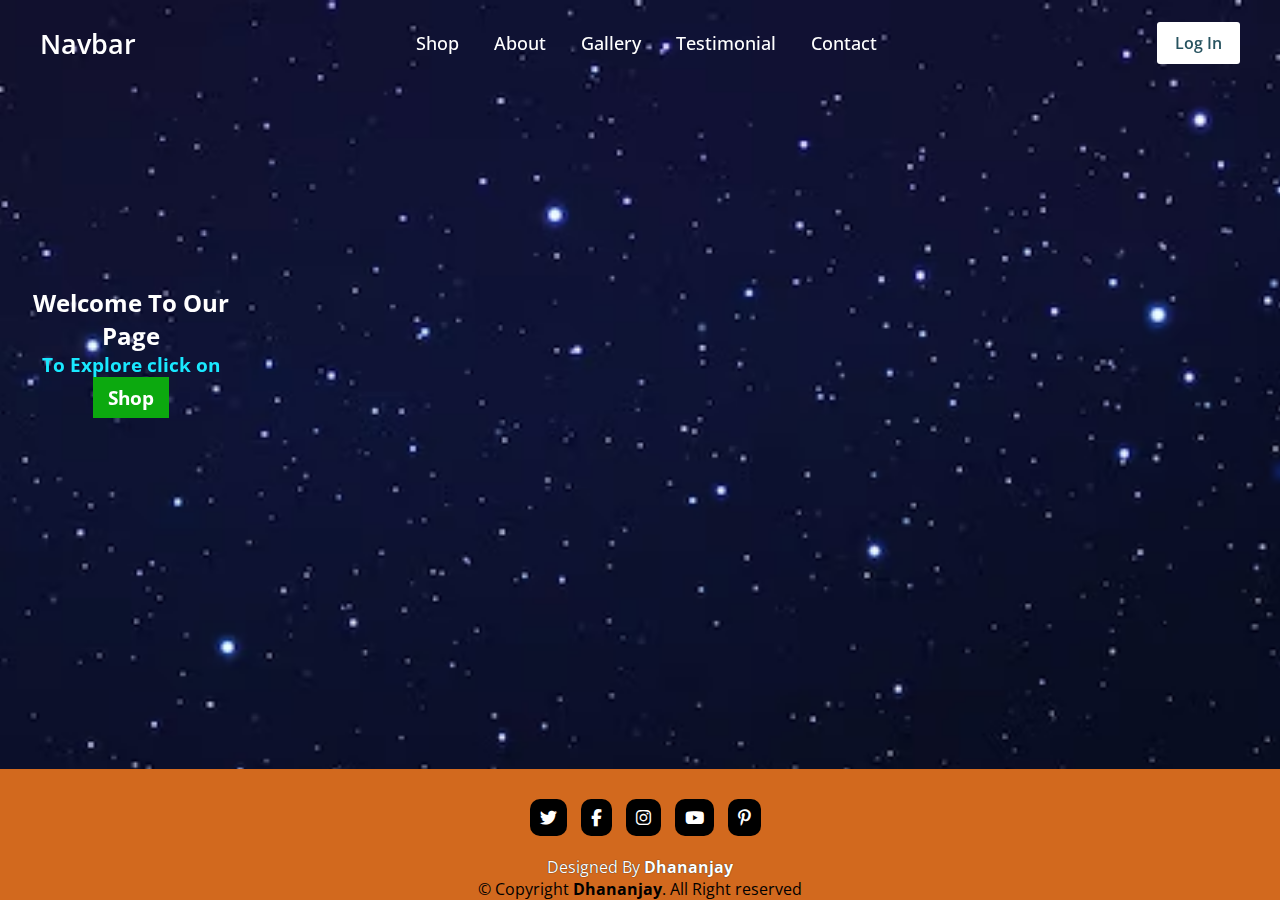
<file: index.html>
<!DOCTYPE html>
<html lang="en">
<head>
    <meta charset="UTF-8">
    <meta name="viewport" content="width=device-width, initial-scale=1.0">
    <title>Document</title>
    <link rel="stylesheet" href="https://fonts.googleapis.com/css2?family=Material+Symbols+Rounded:opsz,wght,FILL,GRAD@48,400,0,0">
    <link rel="stylesheet" href="style.css">
    <link rel="stylesheet" href="https://cdnjs.cloudflare.com/ajax/libs/font-awesome/6.5.1/css/all.min.css">
    <script src="style.js" defer></script>
</head>
<body>
    <header>
        <nav class="navbar">
            <span class="menu-btn material-symbols-rounded">menu</span>
            <a href="#" class="logo">
                 
                <h2>Navbar</h2>
            </a>
            <ul class="links">
                <span class="close-btn material-symbols-rounded">close</span>
                <li><a href="shop.html">Shop</a></li>
                <li><a href="about.html">About</a></li>
                <li><a href="gallery.html">Gallery</a></li>
                <li><a href="testmonial.html">Testimonial</a></li>
                <li><a href="contact.html">Contact</a></li>
            </ul>
            <button class="login-btn">Log In</button>
        </nav>

        <div class="container">
            <div id="root">
                <div class="welcome">
                    <h2>Welcome To Our Page</h2>
                    <h3>To Explore click on <a href="shop.html" target="_self" class="shop-btn">Shop</a></h3>
                </div>
            </div>
         </div>


    </header>
     
    <div class="blur-bg-overlay"></div>
    <div class="form-popup">
        <span class="close-btn material-symbols-rounded">close</span>
        <div class="form-box login">
            <div class="form-details">
                <h2>Welcome To Our Page</h2>
                <p>Please Login To Shop</p>
            </div>
            <div class="form-content">
                <h2>Log In</h2>
                <form action="#">
                    <div class="input-field">
                        <input type="text" required>
                        <label>Email</label>
                    </div>
                    <div class="input-field">
                        <input type="password" required>
                        <label>Password</label>
                    </div>
                    <a href="#" class="forgot-pass">Forgot password?</a>
                    <button type="submit"><a href="home.html" target="_self" style="color: white; text-decoration: none;">Log In</a></button>
                </form>
                <div class="bottom-link">
                    Don't have an account?
                    <a href="#" id="signup-link">Signup</a>
                </div>
            </div>
        </div>

        <div class="form-box signup">
            <div class="form-details">
                <h2>Create Account</h2>
                <p>Please Login To Shop</p>
            </div>
            <div class="form-content">
                <h2>Sign Up</h2>
                <form action="#">
                    <div class="input-field">
                        <input type="text" required>
                        <label>Enter Your Email</label>
                    </div>
                    <div class="input-field">
                        <input type="password" required>
                        <label>Create password</label>
                    </div>
                    <div class="policy-text">
                        <input type="checkbox" id="policy">
                        <label for="policy">
                            I agree the 
                            <a href="#">Term & Conditions</a>
                        </label>
                    </div>
                    <button type="submit"><a href="home.html" target="_self" style="color: white; text-decoration: none;">Sign Up</a></button>
                </form>
                <div class="bottom-link">
                    Already have an account?
                    <a href="#" id="login-link">Log In</a>
                </div>
            </div>
        </div>
    </div>

    <footer class="footer">
         
        <div class="social-links text-center">
            <i class="fa-brands fa-twitter"></i>
            <i class="fa-brands fa-facebook-f"></i>
            <i class="fa-brands fa-instagram"></i>
            <i class="fa-brands fa-youtube"></i>
            <i class="fa-brands fa-pinterest-p"></i>
        </div>

        <div class="credits text-center">
            Designed By <strong><span>Dhananjay</span></strong>
        </div>

        <div class="copyright text-center">
            &copy; Copyright <strong><span>Dhananjay</span></strong>. All Right reserved
        </div>
    </footer>

</body>
</html>
</file>
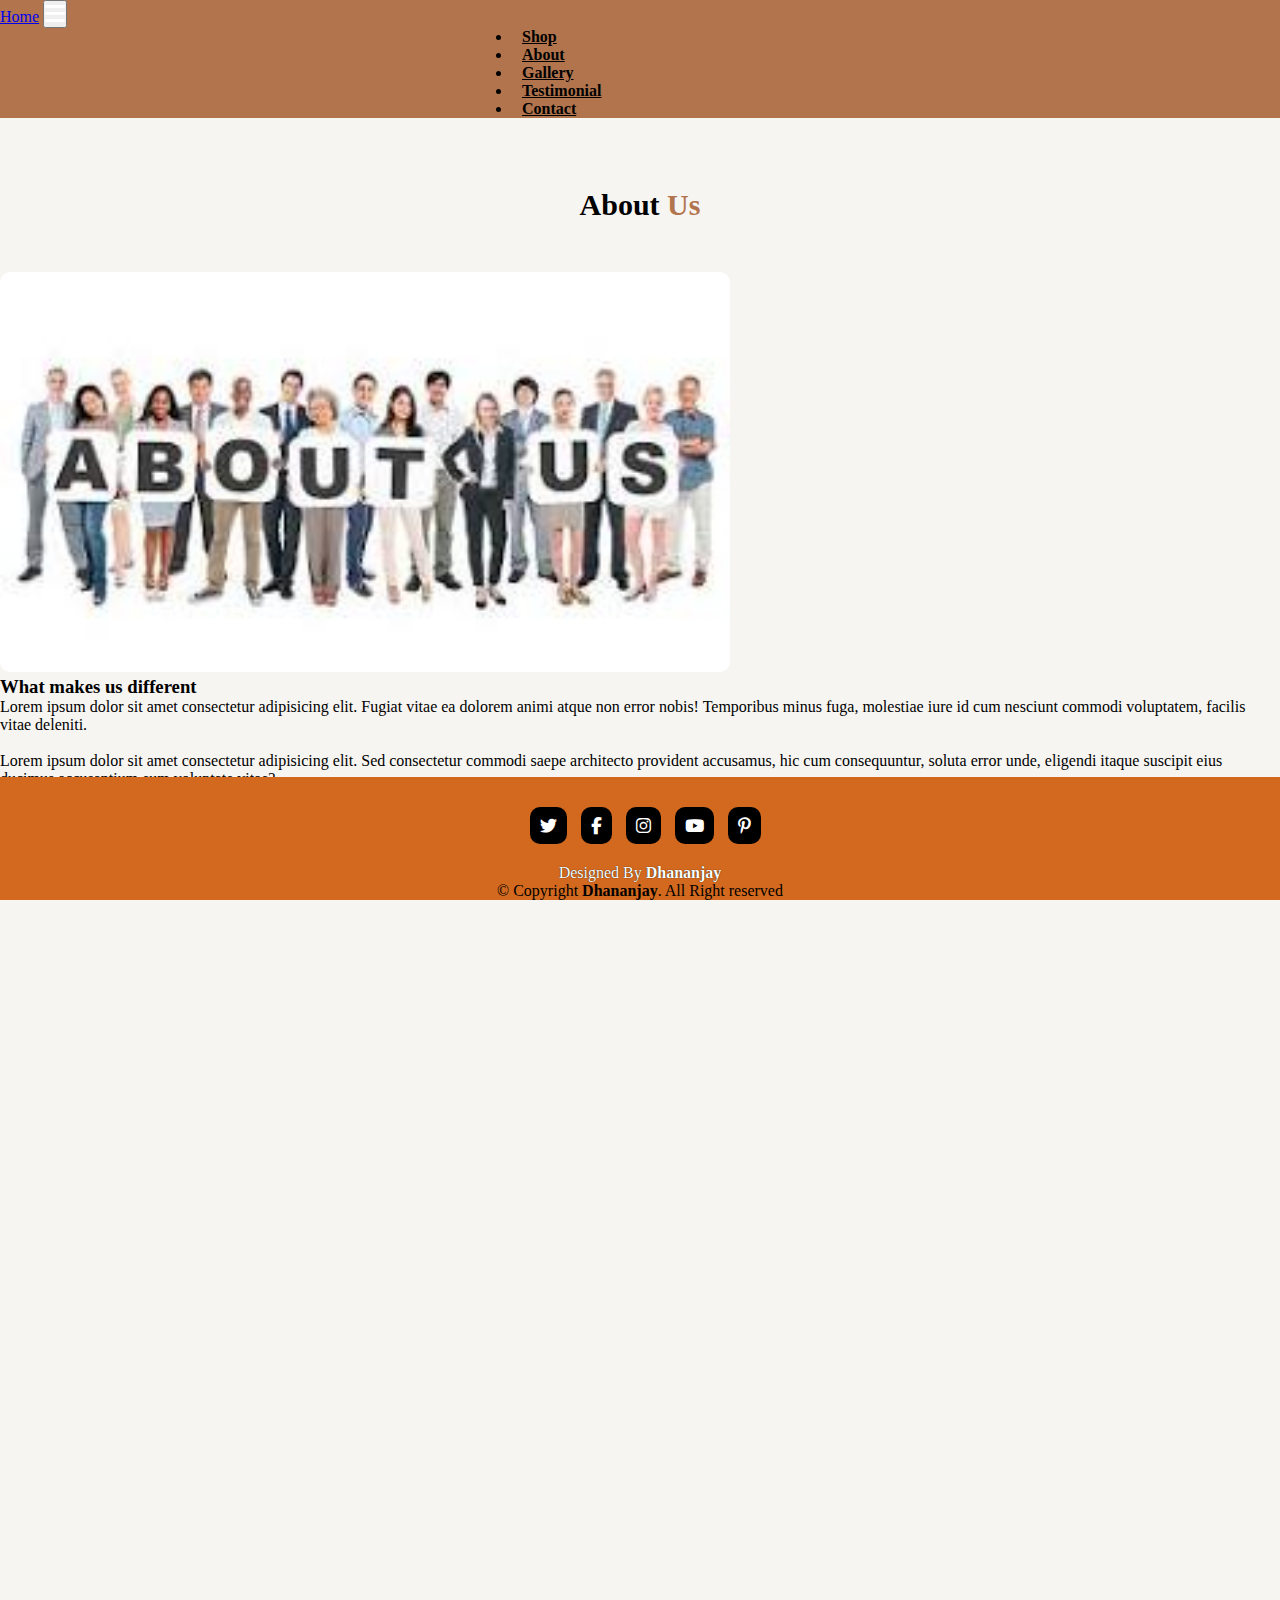
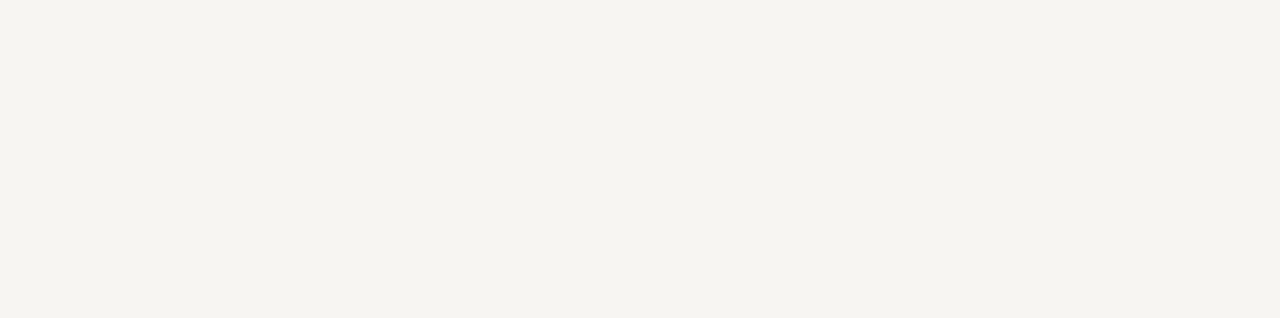
<file: about.html>
<!DOCTYPE html>
<html lang="en">
<head>
    <meta charset="UTF-8">
    <meta name="viewport" content="width=device-width, initial-scale=1.0">
    <title>Document</title>
    <link rel="stylesheet" href="about.css">
    <link href="https://cdn.jsdelivr.net/npm/bootstrap@5.0.2/dist/css/bootstrap.min.css" rel="stylesheet" integrity="sha384-EVSTQN3/azprG1Anm3QDgpJLIm9Nao0Yz1ztcQTwFspd3yD65VohhpuuCOmLASjC" crossorigin="anonymous">
    <link rel="stylesheet" href="https://cdnjs.cloudflare.com/ajax/libs/font-awesome/6.5.1/css/all.min.css">
    <link rel="stylesheet" href="https://fonts.googleapis.com/css2?family=Material+Symbols+Rounded:opsz,wght,FILL,GRAD@48,400,0,0">
</head>
<body>
    <div class="all-content">
        <!--navbar-->
        <nav class="navbar navbar-expand-lg" id="navbar">
            <div class="container-fluid">
              <a class="navbar-brand active" href="index.html">Home</a>
              <button class="navbar-toggler" type="button" data-bs-toggle="collapse" data-bs-target="#navbarSupportedContent" aria-controls="navbarSupportedContent" aria-expanded="false" aria-label="Toggle navigation">
                <span><i class="fa-solid fa-bars" style="color: white; font-size: 23px;"></i></span>
              </button>
              <div class="collapse navbar-collapse" id="navbarSupportedContent">
                <ul class="navbar-nav me-auto mb-2 mb-lg-0">
                  <li class="nav-item">
                    <a class="nav-link active" aria-current="page" href="shop.html">Shop</a>
                  </li>
                  <li class="nav-item">
                    <a class="nav-link" href="about.html">About</a>
                  </li>
                  <li class="nav-item">
                    <a class="nav-link" href="gallery.html">Gallery</a>
                  </li>
                  <li class="nav-item">
                    <a class="nav-link" href="testmonial.html">Testimonial</a>
                  </li>
                  <li class="nav-item">
                    <a class="nav-link" href="contact.html">Contact</a>
                  </li>
                  
                </ul>
                 
              </div>
            </div>
          </nav>

          <section id="about">
            <div class="container">
                <div class="heading">About <span>Us</span></div>
                <div class="row">
                    <div class="col-md-6">
                        <div class="card">
                            <img src="aboutus.jfif" alt="a">
                        </div>
                    </div>

                    <div class="col-md-6">
                        <h3>What makes us different</h3>
                        <p>
                            Lorem ipsum dolor sit amet consectetur adipisicing elit. Fugiat vitae ea dolorem animi atque non error nobis! Temporibus minus fuga, molestiae iure id cum nesciunt commodi voluptatem, facilis vitae deleniti.
                            <br><br>Lorem ipsum dolor sit amet consectetur adipisicing elit. Sed consectetur commodi saepe architecto provident accusamus, hic cum consequuntur, soluta error unde, eligendi itaque suscipit eius ducimus accusantium eum voluptate vitae?
                            <br><br>Lorem ipsum dolor sit amet consectetur adipisicing elit. Natus cupiditate nulla adipisci ad fugiat, corrupti deserunt architecto recusandae facere ipsa? Fugiat corrupti voluptates sapiente quos sed incidunt illo, asperiores minima.
                        </p>
                        <button id="about-btn">Learn More.</button>
                    </div>
                </div>
            </div>
          </section>

          <section id="foot"> 
            <div class="foot1"></div>
          <footer class="footer">
         
            <div class="social-links text-center">
                <i class="fa-brands fa-twitter"></i>
                <i class="fa-brands fa-facebook-f"></i>
                <i class="fa-brands fa-instagram"></i>
                <i class="fa-brands fa-youtube"></i>
                <i class="fa-brands fa-pinterest-p"></i>
            </div>
    
            <div class="credits text-center">
                Designed By <strong><span>Dhananjay</span></strong>
            </div>
    
            <div class="copyright text-center">
                &copy; Copyright <strong><span>Dhananjay</span></strong>. All Right reserved
            </div>
          </footer>

        </div>
        </section>




    </div>
    

    <script src="https://cdn.jsdelivr.net/npm/bootstrap@5.0.2/dist/js/bootstrap.bundle.min.js" integrity="sha384-MrcW6ZMFYlzcLA8Nl+NtUVF0sA7MsXsP1UyJoMp4YLEuNSfAP+JcXn/tWtIaxVXM" crossorigin="anonymous"></script>
</body>
</html>
</file>
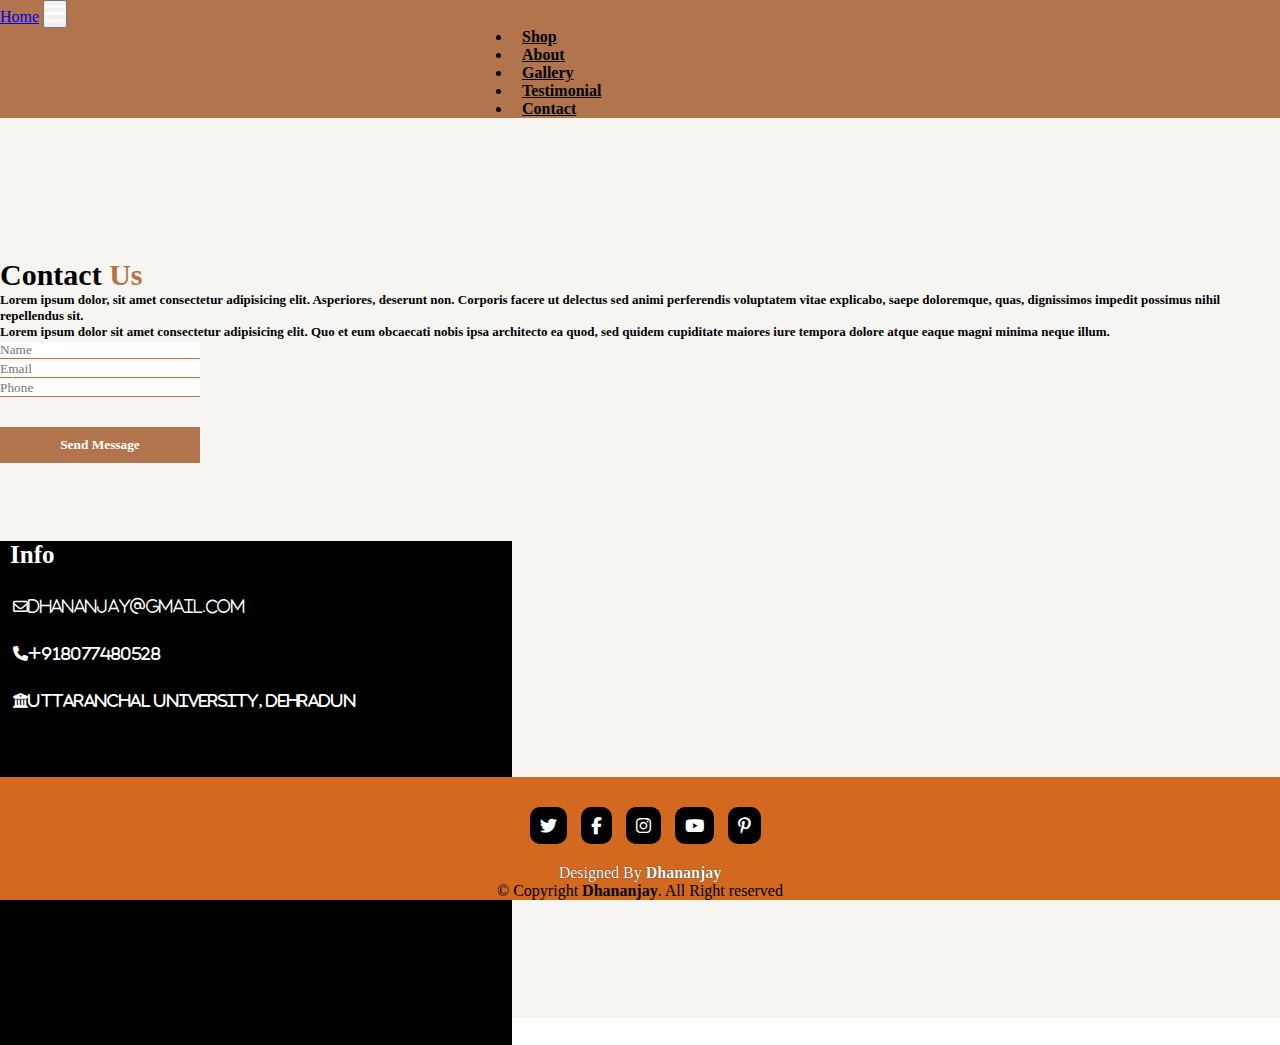
<file: contact.html>
<!DOCTYPE html>
<html lang="en">
<head>
    <meta charset="UTF-8">
    <meta name="viewport" content="width=device-width, initial-scale=1.0">
    <title>Document</title>
    <link rel="stylesheet" href="contact.css">
    <link href="https://cdn.jsdelivr.net/npm/bootstrap@5.0.2/dist/css/bootstrap.min.css" rel="stylesheet" integrity="sha384-EVSTQN3/azprG1Anm3QDgpJLIm9Nao0Yz1ztcQTwFspd3yD65VohhpuuCOmLASjC" crossorigin="anonymous">
    <link rel="stylesheet" href="https://cdnjs.cloudflare.com/ajax/libs/font-awesome/6.5.1/css/all.min.css">
    <link rel="stylesheet" href="https://fonts.googleapis.com/css2?family=Material+Symbols+Rounded:opsz,wght,FILL,GRAD@48,400,0,0">
</head>
<body>
    <div class="all-content">
        <!--navbar-->
        <nav class="navbar navbar-expand-lg" id="navbar">
            <div class="container-fluid">
              <a class="navbar-brand" href="index.html">Home</a>
              <button class="navbar-toggler" type="button" data-bs-toggle="collapse" data-bs-target="#navbarSupportedContent" aria-controls="navbarSupportedContent" aria-expanded="false" aria-label="Toggle navigation">
                <span><i class="fa-solid fa-bars" style="color: white; font-size: 23px;"></i></span>
              </button>
              <div class="collapse navbar-collapse" id="navbarSupportedContent">
                <ul class="navbar-nav me-auto mb-2 mb-lg-0">
                  <li class="nav-item">
                    <a class="nav-link active" aria-current="page" href="shop.html">Shop</a>
                  </li>
                  <li class="nav-item">
                    <a class="nav-link" href="about.html">About</a>
                  </li>
                  <li class="nav-item">
                    <a class="nav-link" href="gallery.html">Gallery</a>
                  </li>
                  <li class="nav-item">
                    <a class="nav-link" href="testmonial.html">Testimonial</a>
                  </li>
                  <li class="nav-item">
                    <a class="nav-link" href="contact.html">Contact</a>
                  </li>
                  
                </ul>
                 
              </div>
            </div>
          </nav>
          
          <section id="contact">
            <div class="container">
                <div class="row">
                    <div class="col-md-7">
                        <div class="heading6">Contact <span>Us</span></div>
                        <p>Lorem ipsum dolor, sit amet consectetur adipisicing elit. Asperiores, deserunt non. Corporis facere ut delectus sed animi perferendis voluptatem vitae explicabo, saepe doloremque, quas, dignissimos impedit possimus nihil repellendus sit.
                            <br>Lorem ipsum dolor sit amet consectetur adipisicing elit. Quo et eum obcaecati nobis ipsa architecto ea quod, sed quidem cupiditate maiores iure tempora dolore atque eaque magni minima neque illum.
                        </p>
                        <input type="text" class="form-control" placeholder="Name" aria-label="default input example"><br>
                        <input type="email" class="form-control" placeholder="Email" aria-label="default input example"><br>
                        <input type="number" class="form-control" placeholder="Phone" aria-label="default input example"><br>
                        <button id="contact-btn">Send Message</button>
                    </div>

                    <div class="col-md-5" id="col">
                        <h1>Info</h1>
                        <p><i class="fa-regular fa-envelope">dhananjay@gmail.com</i></p>
                        <p><i class="fa-solid fa-phone">+918077480528</i></p>
                        <p><i class="fa-solid fa-building-columns">Uttaranchal University, Dehradun</i></p>
                    </div>

                </div>
            </div>
          </section>
        

          <footer class="footer">
         
            <div class="social-links text-center">
                <i class="fa-brands fa-twitter"></i>
                <i class="fa-brands fa-facebook-f"></i>
                <i class="fa-brands fa-instagram"></i>
                <i class="fa-brands fa-youtube"></i>
                <i class="fa-brands fa-pinterest-p"></i>
            </div>
    
            <div class="credits text-center">
                Designed By <strong><span>Dhananjay</span></strong>
            </div>
    
            <div class="copyright text-center">
                &copy; Copyright <strong><span>Dhananjay</span></strong>. All Right reserved
            </div>
          </footer>




    </div>
    

    <script src="https://cdn.jsdelivr.net/npm/bootstrap@5.0.2/dist/js/bootstrap.bundle.min.js" integrity="sha384-MrcW6ZMFYlzcLA8Nl+NtUVF0sA7MsXsP1UyJoMp4YLEuNSfAP+JcXn/tWtIaxVXM" crossorigin="anonymous"></script>
</body>
</html>
</file>
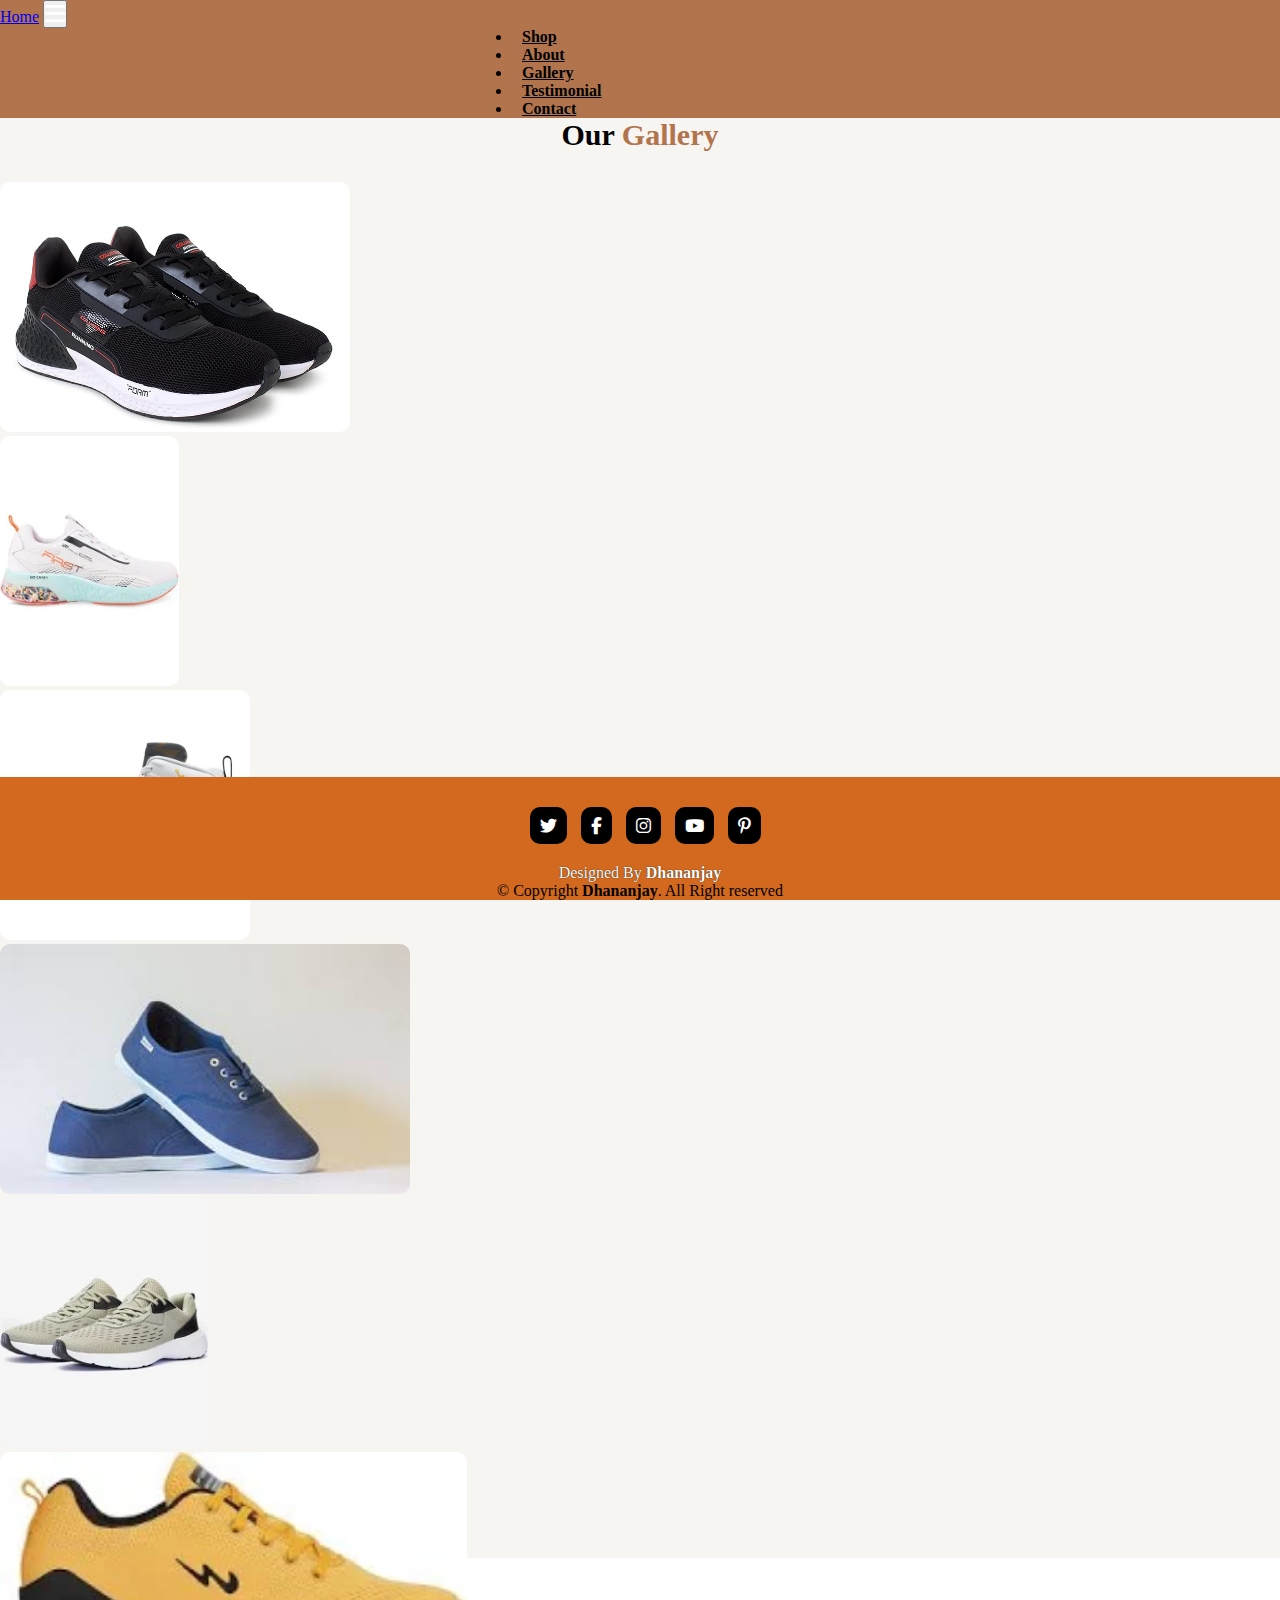
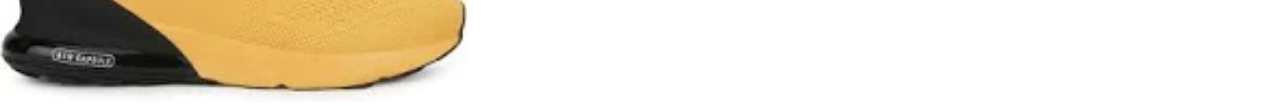
<file: gallery.html>
<!DOCTYPE html>
<html lang="en">
<head>
    <meta charset="UTF-8">
    <meta name="viewport" content="width=device-width, initial-scale=1.0">
    <title>Document</title>
    <link rel="stylesheet" href="gallery.css">
    <link href="https://cdn.jsdelivr.net/npm/bootstrap@5.0.2/dist/css/bootstrap.min.css" rel="stylesheet" integrity="sha384-EVSTQN3/azprG1Anm3QDgpJLIm9Nao0Yz1ztcQTwFspd3yD65VohhpuuCOmLASjC" crossorigin="anonymous">
    <link rel="stylesheet" href="https://cdnjs.cloudflare.com/ajax/libs/font-awesome/6.5.1/css/all.min.css">
    <link rel="stylesheet" href="https://fonts.googleapis.com/css2?family=Material+Symbols+Rounded:opsz,wght,FILL,GRAD@48,400,0,0">
</head>
<body>
    <div class="all-content">
        <!--navbar-->
        <nav class="navbar navbar-expand-lg" id="navbar">
            <div class="container-fluid">
              <a class="navbar-brand active" href="index.html">Home</a>
              <button class="navbar-toggler" type="button" data-bs-toggle="collapse" data-bs-target="#navbarSupportedContent" aria-controls="navbarSupportedContent" aria-expanded="false" aria-label="Toggle navigation">
                <span><i class="fa-solid fa-bars" style="color: white; font-size: 23px;"></i></span>
              </button>
              <div class="collapse navbar-collapse" id="navbarSupportedContent">
                <ul class="navbar-nav me-auto mb-2 mb-lg-0">
                  <li class="nav-item">
                    <a class="nav-link active" aria-current="page" href="shop.html">Shop</a>
                  </li>
                  <li class="nav-item">
                    <a class="nav-link" href="about.html">About</a>
                  </li>
                  <li class="nav-item">
                    <a class="nav-link" href="gallery.html">Gallery</a>
                  </li>
                  <li class="nav-item">
                    <a class="nav-link" href="testmonial.html">Testimonial</a>
                  </li>
                  <li class="nav-item">
                    <a class="nav-link" href="contact.html">Contact</a>
                  </li>
                  
                </ul>
                 
              </div>
            </div>
          </nav>

          <section id="top-cards">
            <div class="heading2">Our <span>Gallery</span></div>
            <div class="container">
                <div class="row">

                    <div class="col-md-4 py-3 py-md-0">
                        <div class="card">
                            <img src="1.jpg" alt="">
                        </div>
                    </div>

                    <div class="col-md-4 py-3 py-md-0">
                        <div class="card">
                            <img src="2.webp" alt="">
                        </div>
                    </div>

                    <div class="col-md-4 py-3 py-md-0">
                        <div class="card">
                            <img src="3.webp" alt="">
                        </div>
                    </div>

                    <div class="col-md-4 py-3 py-md-0">
                        <div class="card">
                            <img src="4.jfif" alt="">
                        </div>
                    </div>

                    <div class="col-md-4 py-3 py-md-0">
                        <div class="card">
                            <img src="5.webp" alt="">
                        </div>
                    </div>

                    <div class="col-md-4 py-3 py-md-0">
                        <div class="card">
                            <img src="6.webp" alt="">
                        </div>
                    </div>

                </div>
            </div>
          </section>

          <section id="g"> 
            <div class="g1"></div>
          <footer class="footer">
         
            <div class="social-links text-center">
                <i class="fa-brands fa-twitter"></i>
                <i class="fa-brands fa-facebook-f"></i>
                <i class="fa-brands fa-instagram"></i>
                <i class="fa-brands fa-youtube"></i>
                <i class="fa-brands fa-pinterest-p"></i>
            </div>
    
            <div class="credits text-center">
                Designed By <strong><span>Dhananjay</span></strong>
            </div>
    
            <div class="copyright text-center">
                &copy; Copyright <strong><span>Dhananjay</span></strong>. All Right reserved
            </div>
          </footer>
 
        </div>
        </section>




    </div>
    

    <script src="https://cdn.jsdelivr.net/npm/bootstrap@5.0.2/dist/js/bootstrap.bundle.min.js" integrity="sha384-MrcW6ZMFYlzcLA8Nl+NtUVF0sA7MsXsP1UyJoMp4YLEuNSfAP+JcXn/tWtIaxVXM" crossorigin="anonymous"></script>
</body>
</html>
</file>
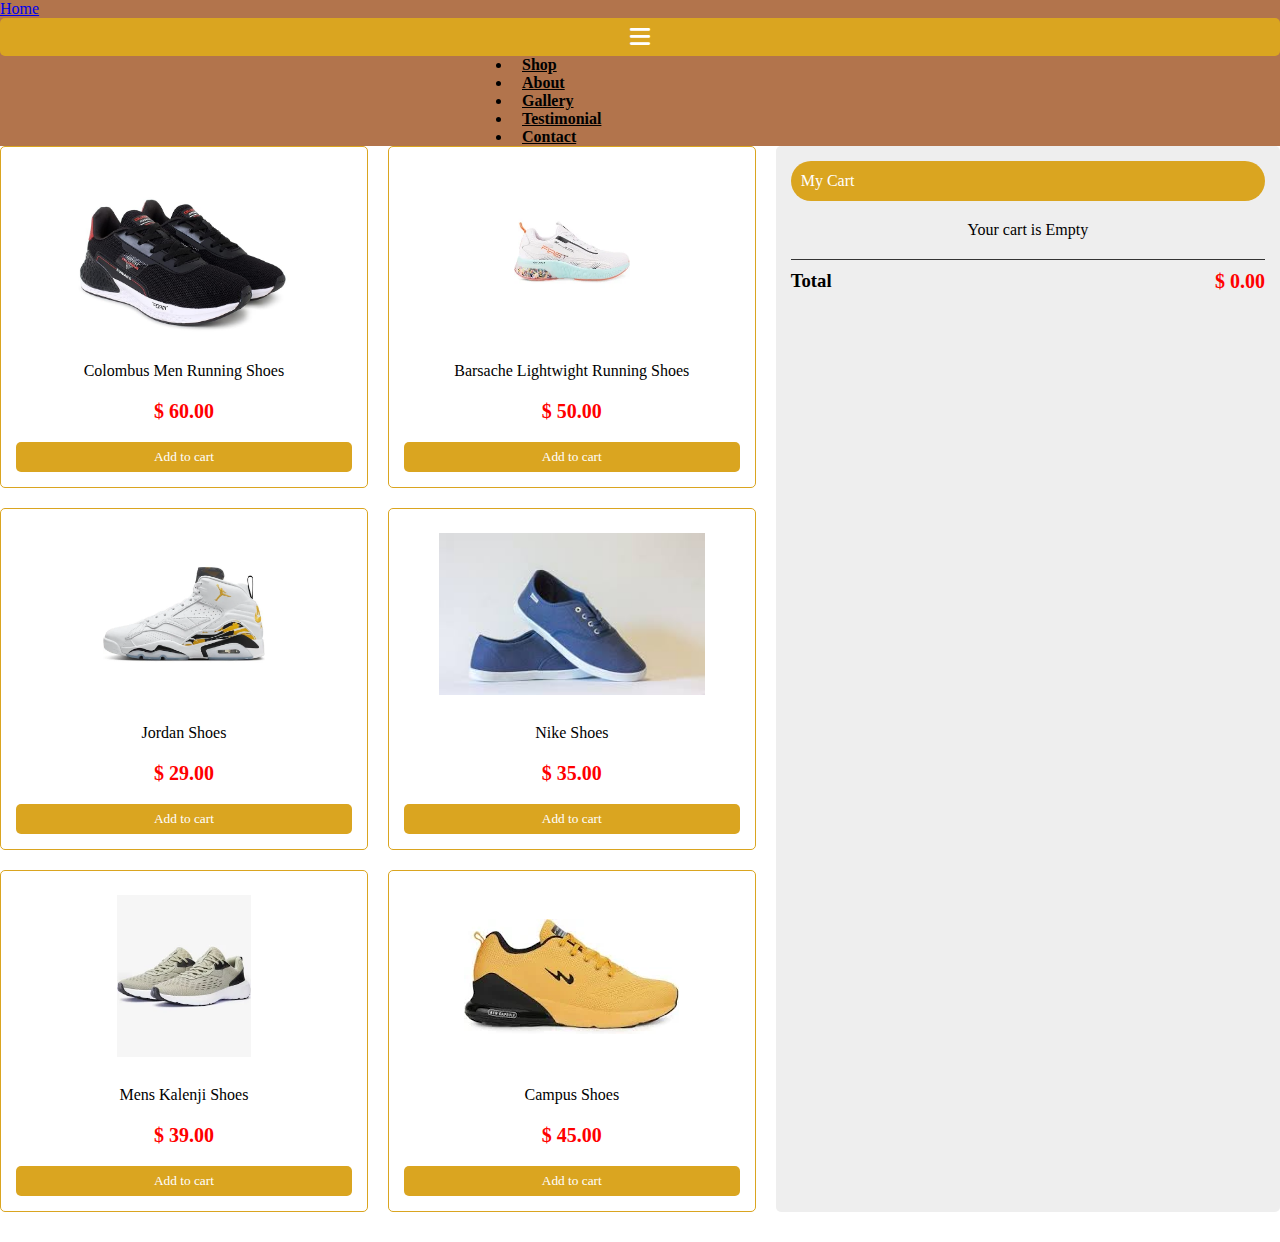
<file: shop.html>
<!DOCTYPE html>
<html>
    <head>
        <title>Simple webpage</title>
            <link rel="stylesheet" href="shop.css">
            <link href="https://cdn.jsdelivr.net/npm/bootstrap@5.0.2/dist/css/bootstrap.min.css" rel="stylesheet" integrity="sha384-EVSTQN3/azprG1Anm3QDgpJLIm9Nao0Yz1ztcQTwFspd3yD65VohhpuuCOmLASjC" crossorigin="anonymous">
            <link rel="stylesheet" href="https://cdnjs.cloudflare.com/ajax/libs/font-awesome/6.5.1/css/all.min.css">
            <link rel="stylesheet" href="https://fonts.googleapis.com/css2?family=Material+Symbols+Rounded:opsz,wght,FILL,GRAD@48,400,0,0">
    </head>
    <body>

        <nav class="navbar navbar-expand-lg" id="navbar">
            <div class="container-fluid">
              <a class="navbar-brand" href="index.html">Home</a>
              <button class="navbar-toggler" type="button" data-bs-toggle="collapse" data-bs-target="#navbarSupportedContent" aria-controls="navbarSupportedContent" aria-expanded="false" aria-label="Toggle navigation">
                <span><i class="fa-solid fa-bars" style="color: white; font-size: 23px;"></i></span>
              </button>
              <div class="collapse navbar-collapse" id="navbarSupportedContent">
                <ul class="navbar-nav me-auto mb-2 mb-lg-0">
                  <li class="nav-item">
                    <a class="nav-link active" aria-current="page" href="shop.html">Shop</a>
                  </li>
                  <li class="nav-item">
                    <a class="nav-link" href="about.html">About</a>
                  </li>
                  <li class="nav-item">
                    <a class="nav-link" href="gallery.html">Gallery</a>
                  </li>
                  <li class="nav-item">
                    <a class="nav-link" href="testmonial.html">Testimonial</a>
                  </li>
                  <li class="nav-item">
                    <a class="nav-link" href="contact.html">Contact</a>
                  </li>
                  
                </ul>
                 
              </div>
            </div>
          </nav>
       
         <div class="container">
            <div id="root"></div>
            <div class="sidebar">
                <div class="head"><p>My Cart</p></div>
                <div id="cartItem">Your cart is Empty</div>
                <div class="foot">
                    <h3>Total</h3>
                    <h2 id="total">$ 0.00</h2>
                </div>
            </div>
         </div>
         <script src="shop.js"></script>
         <script src="https://cdn.jsdelivr.net/npm/bootstrap@5.0.2/dist/js/bootstrap.bundle.min.js" integrity="sha384-MrcW6ZMFYlzcLA8Nl+NtUVF0sA7MsXsP1UyJoMp4YLEuNSfAP+JcXn/tWtIaxVXM" crossorigin="anonymous"></script>
    </body>
</html>
</file>
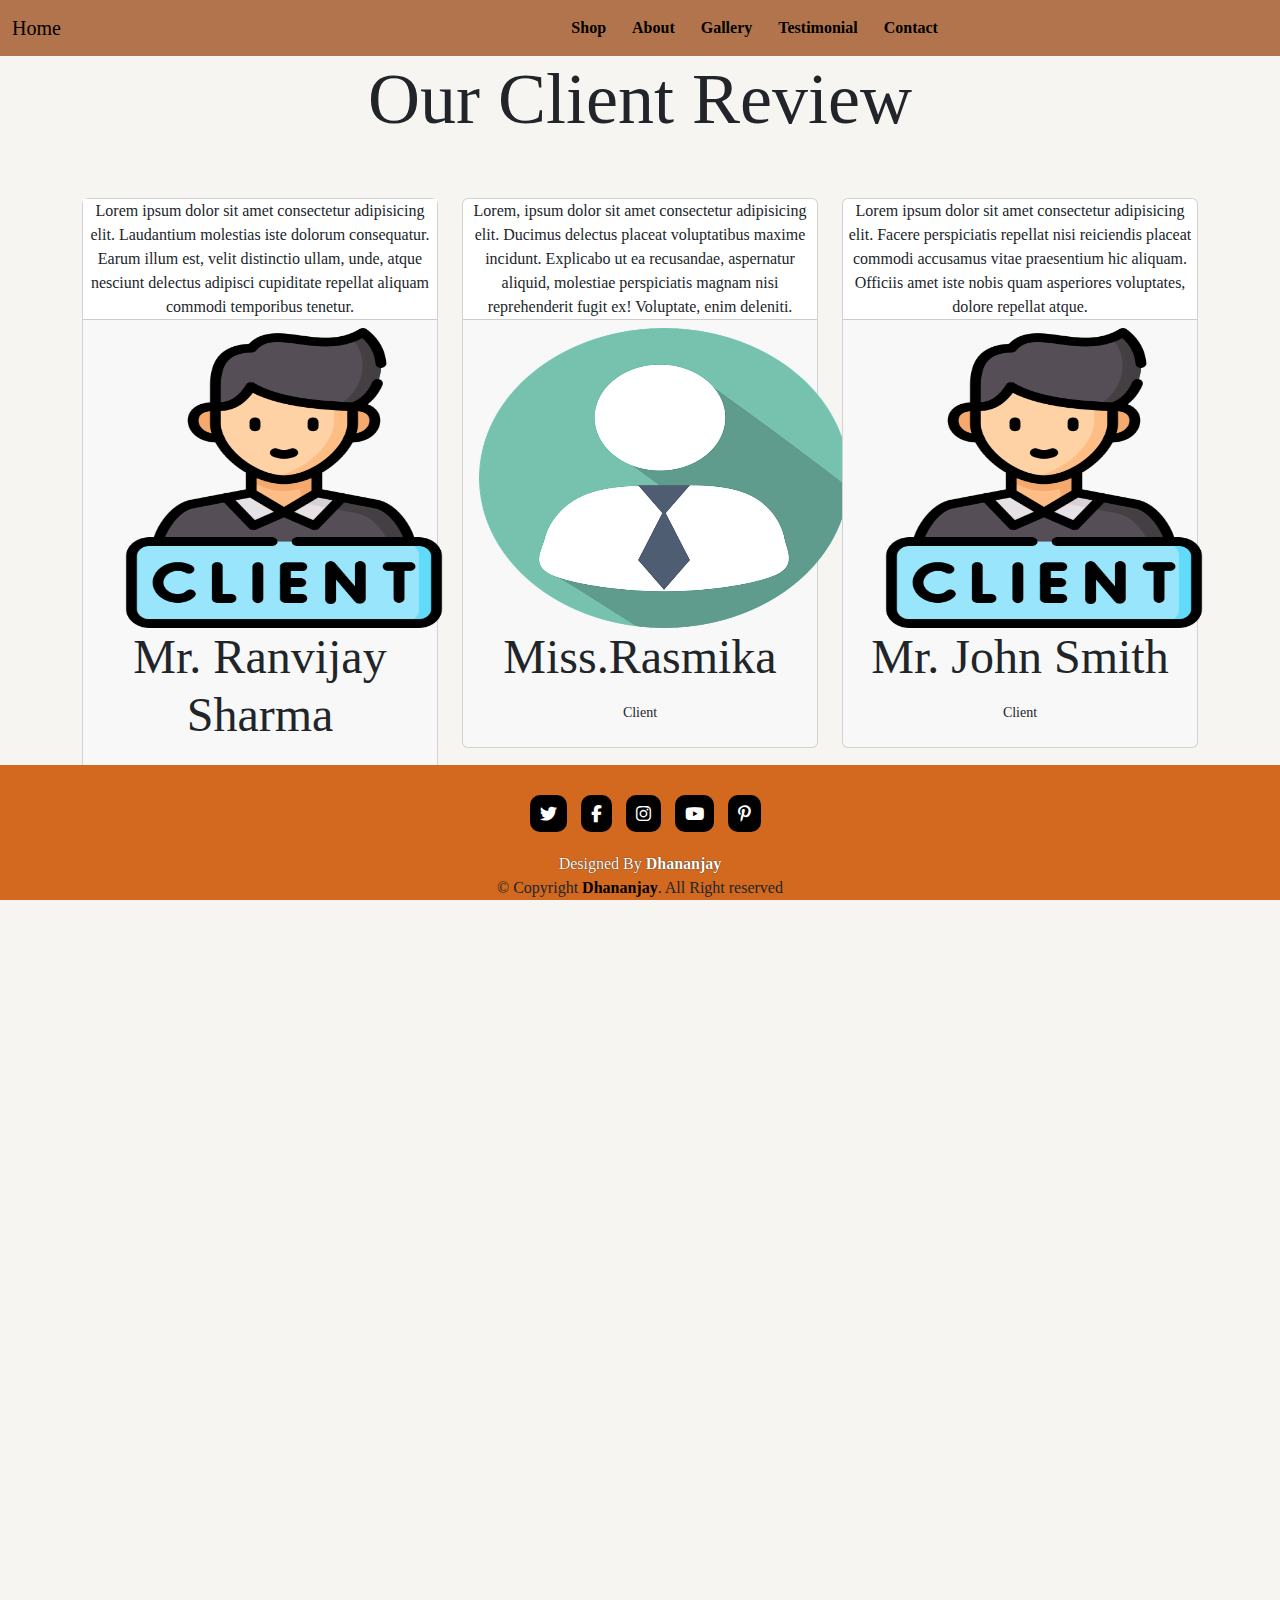
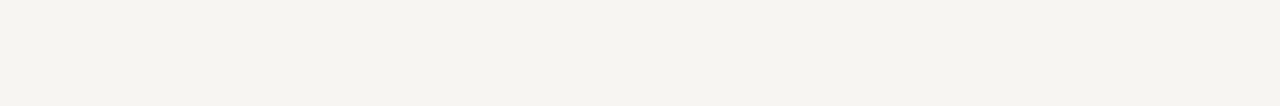
<file: testmonial.html>
<!DOCTYPE html>
<html lang="en">
<head>
    <meta charset="UTF-8">
    <meta name="viewport" content="width=device-width, initial-scale=1.0">
    <title>Document</title>
    <link rel="stylesheet" href="testmonial.css">
    <link href="https://cdn.jsdelivr.net/npm/bootstrap@5.0.2/dist/css/bootstrap.min.css" rel="stylesheet" integrity="sha384-EVSTQN3/azprG1Anm3QDgpJLIm9Nao0Yz1ztcQTwFspd3yD65VohhpuuCOmLASjC" crossorigin="anonymous">
    <link rel="stylesheet" href="https://cdnjs.cloudflare.com/ajax/libs/font-awesome/6.5.1/css/all.min.css">
    <link rel="stylesheet" href="https://fonts.googleapis.com/css2?family=Material+Symbols+Rounded:opsz,wght,FILL,GRAD@48,400,0,0">
    <link rel="stylesheet" href="https://cdn.jsdelivr.net/npm/bootstrap@5.0.2/dist/css/bootstrap.min.css" />
    <link rel="stylesheet" href="https://cdn.jsdelivr.net/npm/bootstrap-icons@1.5.0/font/bootstrap-icons.css" />
</head>
<body>
    <div class="all-content">
        <!--navbar-->
        <nav class="navbar navbar-expand-lg" id="navbar">
            <div class="container-fluid">
              <a class="navbar-brand active" href="index.html">Home</a>
              <button class="navbar-toggler" type="button" data-bs-toggle="collapse" data-bs-target="#navbarSupportedContent" aria-controls="navbarSupportedContent" aria-expanded="false" aria-label="Toggle navigation">
                <span><i class="fa-solid fa-bars" style="color: white; font-size: 23px;"></i></span>
              </button>
              <div class="collapse navbar-collapse" id="navbarSupportedContent">
                <ul class="navbar-nav me-auto mb-2 mb-lg-0">
                  <li class="nav-item">
                    <a class="nav-link active" aria-current="page" href="shop.html">Shop</a>
                  </li>
                  <li class="nav-item">
                    <a class="nav-link" href="about.html">About</a>
                  </li>
                  <li class="nav-item">
                    <a class="nav-link" href="gallery.html">Gallery</a>
                  </li>
                  <li class="nav-item">
                    <a class="nav-link" href="testmonial.html">Testimonial</a>
                  </li>
                  <li class="nav-item">
                    <a class="nav-link" href="contact.html">Contact</a>
                  </li>
                  
                </ul>
                 
              </div>
            </div>
          </nav>

          <div class="container text-center">
      <div class="row">
        
        <div class="container justify-content-center">
        

        
  
            <h2 class="mbr-section-title main-title mbr-fonts-style mbr-white align-center pb-5 display-2">
                Our Client Review
            </h2>
            
            <div class="row justify-content-center">
                 <div class="col-xs-12 col-lg-4">
                    <div class="mbr-testimonial card mbr-testimonial-lg">
                        <div class="card-block mbr-fonts-style display-7">
                            <p class="mbr-text mbr-lighter m-0" style="background-color: white;">
                                
                                Lorem ipsum dolor sit amet consectetur adipisicing elit. Laudantium molestias iste dolorum consequatur. Earum illum est, velit distinctio ullam, unde, atque nesciunt delectus adipisci cupiditate repellat aliquam commodi temporibus tenetur.
                            </p>
                        </div>
                        <div class="mbr-author card-footer">
                            <div class="mbr-author-img img-margin">
                                <img src="client.png" style="height: 300px; width: 370px;">
                            </div>
                            <div class="name-wrap mbr-white">
                                <div class="mbr-author-name mbr-fonts-style display-5">
                                    <p>Mr. Ranvijay Sharma</p>
                                </div>
                                <small class="mbr-author-desc mbr-fonts-style display-7">
                                    <p>Client</p>
                                </small>
                            </div>
                        </div>
                    </div>
                </div>
        
                <div class="col-xs-12 col-lg-4">
                    <div class="mbr-testimonial card mbr-testimonial-lg">
                        <div class="card-block mbr-fonts-style display-7">
                            <p class="mbr-text mbr-lighter m-0">
                               Lorem, ipsum dolor sit amet consectetur adipisicing elit. Ducimus delectus placeat voluptatibus maxime incidunt. Explicabo ut ea recusandae, aspernatur aliquid, molestiae perspiciatis magnam nisi reprehenderit fugit ex! Voluptate, enim deleniti.
   
                            </p>
                        </div>
                        <div class="mbr-author card-footer">
                            <div class="mbr-author-img img-margin">
                                <img src="client1.webp" style="height: 300px; width: 370px;">
                            </div>
                            <div class="name-wrap mbr-white">
                                <div class="mbr-author-name mbr-fonts-style display-5">
                                    <p>Miss.Rasmika</p>
                                </div>
                                <small class="mbr-author-desc mbr-fonts-style display-7">
                                    <p>Client</p>
                                </small>
                            </div>
                        </div>
                    </div>
                </div>
        
                <div class="col-xs-12 col-lg-4">
                    <div class="mbr-testimonial card mbr-testimonial-lg last-card">
                        <div class="card-block mbr-fonts-style display-7">
                            <p class="mbr-text mbr-lighter m-0">
                            Lorem ipsum dolor sit amet consectetur adipisicing elit. Facere perspiciatis repellat nisi reiciendis placeat commodi accusamus vitae praesentium hic aliquam. Officiis amet iste nobis quam asperiores voluptates, dolore repellat atque.    
                            </p>
                        </div>
                        <div class="mbr-author card-footer">
                            <div class="mbr-author-img img-margin">
                                <img src="client.png" style="height: 300px; width: 370px;">
                            </div>
                            <div class="name-wrap mbr-white">
                                <div class="mbr-author-name mbr-fonts-style display-5">
                                    <p>Mr. John Smith</p>
                                </div>
                                <small class="mbr-author-desc mbr-fonts-style display-7">
                                    <p>Client</p>
                                </small>
                            </div>
                        </div>
                    </div>
                </div>
        
            </div>
        </div>      
          
          
        </div>
        </div>
          
          

          <section id="foot"> 
            <div class="foot1"></div>
          <footer class="footer">
         
            <div class="social-links text-center">
                <i class="fa-brands fa-twitter"></i>
                <i class="fa-brands fa-facebook-f"></i>
                <i class="fa-brands fa-instagram"></i>
                <i class="fa-brands fa-youtube"></i>
                <i class="fa-brands fa-pinterest-p"></i>
            </div>
    
            <div class="credits text-center">
                Designed By <strong><span>Dhananjay</span></strong>
            </div>
    
            <div class="copyright text-center">
                &copy; Copyright <strong><span>Dhananjay</span></strong>. All Right reserved
            </div>
          </footer>

        </div>
        </section>




    </div>
    

    <script src="https://cdn.jsdelivr.net/npm/bootstrap@5.0.2/dist/js/bootstrap.bundle.min.js" integrity="sha384-MrcW6ZMFYlzcLA8Nl+NtUVF0sA7MsXsP1UyJoMp4YLEuNSfAP+JcXn/tWtIaxVXM" crossorigin="anonymous"></script>
</body>
</html>
</file>
<file: style.css>
@import url("https://fonts.googleapis.com/css2?family=Open+Sans:wght@400;500;600;700&display=swap");

* {
    margin: 0;
    padding: 0;
    box-sizing: border-box;
    font-family: "Open Sans", sans-serif;
}

body {
    width: 100%;
    height: 100vh;
    background: url("cloud.avif") center / cover no-repeat;
    /* background-color: #19e8ff; */
}

header {
    position: fixed;
    width: 100%;
    left: 0;
    top: 0;
    padding: 0 10px;
}

.navbar {
    display: flex;
    padding: 22px 0;
    align-items: center;
    max-width: 1200px;
    margin: 0 auto;
    justify-content: space-between;
}

.navbar .menu-btn {
    display: none;
    color: #fff;
    cursor: pointer;
    font-size: 1.5rem;
}

.navbar .logo {
    display: flex;
    gap: 10px;
    text-decoration: none;
    align-items: center;
}

.navbar .logo img {
    width: 40px;
    border-radius: 50%;
}

.navbar .logo h2 {
    color: #fff;
    font-size: 1.7rem;
    font-weight: 600;
}

.navbar .links {
    display: flex;
    list-style: none;
    gap: 35px;
}

.navbar .links .close-btn {
    display: none;
    color: #000;
    cursor: pointer;
    position: absolute;
    right: 20px;
    top: 20px;
    font-size: 1.5rem;
}

.navbar .links a {
    color: #fff;
    text-decoration: none;
    font-size: 1.1rem;
    font-weight: 500;
}

.navbar .links a:hover {
    color: #19e8ff;
}

.navbar .login-btn {
    border: none;
    outline: none;
    color: #275360;
    font-size: 1rem;
    font-weight: 600;
    padding: 10px 18px;
    border-radius: 3px;
    cursor: pointer;
    background: #fff;
}

.welcome{
    text-align: center;
    margin-top: 200px;
}
.welcome h2{
    color: white;
}
.welcome h3{
    color: #19e8ff;
}

.shop-btn{
    background-color: #0ca90f;
    color: white;
    padding: 8px 15px;
    text-align: center;
    text-decoration: none;
    display: inline-block;
}
.shop-btn:hover{
    background-color: #043c04;
}

.blur-bg-overlay {
    position: fixed;
    top: 0;
    left: 0;
    width: 100%;
    height: 100%;
    opacity: 0;
    pointer-events: none;
    backdrop-filter: blur(5px);
    transition: 0.1s ease;
}

.show-popup .blur-bg-overlay {
    opacity: 1;
    pointer-events: auto;
}

.form-popup {
    position: fixed;
    top: 50%;
    left: 50%;
    max-width: 720px;
    width: 100%;
    opacity: 0;
    pointer-events: none;
    background: #fff;
    border: 2px solid #fff;
    transform: translate(-50%, -100%);
}

.show-popup .form-popup {
    opacity: 1;
    pointer-events: auto;
    transform: translate(-50%, -50%);
    transition: transform 0.3s ease, opacity 0.1s;
}

.form-popup .close-btn {
    position: absolute;
    top: 12px;
    right: 12px;
    color: #878484;
    cursor: pointer;
}

.form-popup .form-box {
    display: flex;
}

.form-box .form-details {
    max-width: 330px;
    width: 100%;
    color: rgba(0, 0, 0, 0.692);
    display: flex;
    padding: 0 20px;
    text-align: center;
    flex-direction: column;
    align-items: center;
    justify-content: center;
}

.login .form-details {
    background: url("login2.jfif");
    background-size: cover;
    background-position: center;
}

.signup .form-details {
    background: url("login1.jfif");
    background-size: cover;
    background-position: center;
}

.form-box h2 {
    text-align: center;
    margin-bottom: 30px;
}

.form-box .form-content {
    width: 100%;
    padding: 35px;
}

form .input-field {
    height: 50px;
    width: 100%;
    margin-top: 20px;
    position: relative;
}

form .input-field input {
    width: 100%;
    height: 100%;
    outline: none;
    padding: 0 15px;
    font-size: 0.95rem;
    border-radius: 3px;
    border: 1px solid #717171;
}

.input-field input:is(:focus, :valid) {
    padding: 16px 15 px 0;;
}

form .input-field label {
    position: absolute;
    top: 50%;
    left: 15px;
    color: #717171;
    pointer-events: none;
    transform: translateY(-50%);
    transition: 0.2s ease;
}

.input-field input:is(:focus, :valid) ~ label {
    color: black;
    font-size: 0.75rem;
    transform: translateY(-120%);
}

.form-box a {
    color: black;
    text-decoration: none;
}

.form-box a:hover {
    text-decoration: underline;
}

.form-box :where(.forgot-pass, .policy-text) {
    display: inline-flex;
    margin-top: 14px;
    font-size: 0.95rem;
}

form button {
    width: 100%;
    outline: none;
    border: none;
    font-size: 1rem;
    font-weight: 600;
    padding: 14px 0;
    border-radius: 3px;
    margin: 25px 0;
    color: #fff;
    cursor: pointer;
    background: rgb(49, 199, 8);
    transition: 0.2s ease;
}

form button:hover {
    background: green;
}

.form-box .bottom-link {
    text-align: center;
}

.form-popup .signup,
.form-popup.show-signup .login{
    display: none;
}

.form-popup.show-signup .signup{
    display: flex;
}


.signup .policy-text {
    display: flex;
    align-items: center;
}

.signup .policy-text input {
    width: 14px;
    height: 14px;
    margin-right: 7px;
}

@media (max-width: 950px){
    .navbar :is(.menu-btn, .links .close-btn){
        display: block;
    }
    .navbar{
        padding: 15px 0;
    }

    .navbar .logo img{
        display: none;
    }

    .navbar .logo h2{
        font-size: 1.4rem;
    }

    .navbar .links{
        position: fixed;
        left: -100%;
        top: 0;
        width: 100%;
        height: 100vh;
        display: block;
        padding-top: 60px;
        text-align: center;
        background: #fff;
        transition: 0.2s ease;
    }

    .navbar .links.show-menu {
        left: 0;
    }

    .navbar .links a{
        color: #000;
        display: inline-flex;
        margin: 20px 0;
        font-size: 1.2rem;
    }

    .navbar .ligin-btn{
        font-size: 0.9rem;
        padding: 7px 10px;
    }
}

@media (max-width: 760px) {
    .form-popup{
        width: 95%;
    }

    .form-box .form-details{
        display: none;
    }

    .form-box .form-content{
        padding: 30px 20px;
    }
}

footer {
    position: fixed;
    width: 100%;
    left: 0;
    bottom: 0;
    padding: 0 10px;
    background-color: chocolate;
    text-align: center;
}

.social-links i{
    font-size: 17px;
    margin-left: 10px;
    margin-top: 30px;
    padding: 10px;
    background-color: #000;
    color: white;
    border-radius: 10px;
    cursor: pointer;
}

.credits{
    color: white;
    margin-top: 20px;
    text-shadow: 0px 0px 1px black;
}

.credits a{
    text-decoration: none;
    color: black;
    font-weight: bold;
}
#credits a span{
    color: #000;
}

.copyright span{
    color: black;
}

@media (max-width: 760px) {
    .footer {
        display: flex;
        padding: 15px 0;
    }

    .social-links i{
        width: 30%;
        margin-top: 5px;
    }
    .credits a{
        width: 50%;
        font-size: 0.9rem;
    }

    .copyright span{
        width: 50%;
        font-size: 0.9rem;
    }
}


.container{
    display: flex;
    width: 100%;
    margin-bottom: 30px;
  }
  #root{
    width: 40%;
    display: grid;
    grid-template-columns: repeat(2, 1fr);
    grid-gap: 20px;
  }
</file>
<file: about.css>
*{
    margin: 0;
    padding: 0;
    box-sizing: border-box;
    font-family: 'Merriweather', serif;
}

.all-content{
    background: #f7f5f2;
}
html ::-webkit-scrollbar-track{
    background: transparent;
}

html ::-webkit-scrollbar-thumb{
    background: #b2744c;
    border-radius: 10px;
}

html ::-webkit-scrollbar{
    width: 10px;
}

#navbar{
    background-color: #b2744c;
}

.navbar-nav{
    margin-left: 40%;
}

.nav-item .nav-link{
    color: black;
    margin-left: 10px;
    font-weight: bold;
    transition: 0.5s;
}

.nav-item .nav-link:hover{
    background-color: #f7f5f2;
    border-radius: 5px;
    color: black;
}

#about{
    width: 100%;
    height: 100vh;
}

#about .container{
    padding-top: 70px;
}

.heading{
    text-align: center;
    margin-bottom: 50px;
    color: black;
    font-size: 30px;
    font-weight: bold;
}

.heading span{
    color: #b2744c;
}

#about .card img{
    border-radius: 10px;
    height: 400px;
}

#about-btn{
    width: 200px;
    height: 36px;
    background: transparent;
    border: 2px solid #b2744c;
    border-radius: 5px;
    color: #b2744c;
    font-weight: bold;
    transition: 0.5s;
    cursor: pointer;
}

#about-btn:hover{
    background-color: #b2744c;
    color: white;
}

@media screen and (max-width:982px){
    #about p{
        font-size: 8px;
    }
}

@media screen and (max-width:766px){
    #about p{
        font-size: 15px;
    }
    #about{
        height: 120vh;
    }
}

#foot{
    width: 100%;
    height: 100vh;
}

#foot .foot1{
    padding-top: 70px;
}
footer {
    position: fixed;
    width: 100%;
    left: 0;
    bottom: 0;
    padding: 0 10px;
    background-color: chocolate;
    text-align: center;
}

.social-links i{
    font-size: 17px;
    margin-left: 10px;
    margin-top: 30px;
    padding: 10px;
    background-color: #000;
    color: white;
    border-radius: 10px;
    cursor: pointer;
}

.credits{
    color: white;
    margin-top: 20px;
    text-shadow: 0px 0px 1px black;
}

.credits a{
    text-decoration: none;
    color: black;
    font-weight: bold;
}
#credits a span{
    color: #000;
}

.copyright span{
    color: black;
}

html{
    scroll-behavior: smooth;
}

@media (max-width: 760px) {
    .footer {
        display: flex;
        padding: 15px 0;
    }

    .social-links i{
        width: 30%;
        margin-top: 5px;
    }
    .credits a{
        width: 50%;
        font-size: 0.9rem;
    }

    .copyright span{
        width: 50%;
        font-size: 0.9rem;
    }
}
</file>
<file: contact.css>
*{
    margin: 0;
    padding: 0;
    box-sizing: border-box;
    font-family: 'Merriweather', serif;
}

.all-content{
    background: #f7f5f2;
}
html ::-webkit-scrollbar-track{
    background: transparent;
}

html ::-webkit-scrollbar-thumb{
    background: #b2744c;
    border-radius: 10px;
}

html ::-webkit-scrollbar{
    width: 10px;
}

#navbar{
    background-color: #b2744c;
}

.navbar-nav{
    margin-left: 40%;
}

.nav-item .nav-link{
    color: black;
    margin-left: 10px;
    font-weight: bold;
    transition: 0.5s;
}

.nav-item .nav-link:hover{
    background-color: #f7f5f2;
    border-radius: 5px;
    color: black;
}

#contact{
    width: 100%;
    height: 100vh;
    padding-top: 70px;
}

#contact .container{
    width: 100%;
    height: 80vh;
    background-color: linear-gradient(90deg, white 80%, #b2744c 20%);
    border-radius: 10px;
}

.heading6{
    font-size: 30px;
    font-weight: bold;
    margin-top: 70px;
}

.heading6 span{
    color: #b2744c;
}

#contact p{
    font-weight: bold;
    font-size: 13px;
    color: black;
}

#contact input{
    width: 200px;
    border: none;
    border-bottom: 1px solid #b2744c;
}

#contact-btn{
    width: 200px;
    height: 36px;
    border: none;
    background: #b2744c;
    color: white;
    font-weight: bold;
    margin-top: 30px;
    cursor: pointer;
}

#col{
    width: 40%;
    height: 56vh;
    background: black;
    margin-top: 78px;
}

#contact h1{
    color: white;
    font-size: 25px;
    margin-top: 10px;
    margin-left: 10px;
}

#contact #col p{
    font-size: 15px;
    color: white;
    margin-left: 13px;
    margin-top: 30px;
}

@media screen and (max-width:766px){
    #contact .container{
        background-color: white;
    }

    #col{
        width: 100%;
        background: #b2744c;
    }
    #contact{
        height: 150vh;
    }
}

@media screen and (max-width:400px){
    #contact input{
        width: 250px;
    }
}

footer {
    position: fixed;
    width: 100%;
    left: 0;
    bottom: 0;
    padding: 0 10px;
    background-color: chocolate;
    text-align: center;
}

.social-links i{
    font-size: 17px;
    margin-left: 10px;
    margin-top: 30px;
    padding: 10px;
    background-color: #000;
    color: white;
    border-radius: 10px;
    cursor: pointer;
}

.credits{
    color: white;
    margin-top: 20px;
    text-shadow: 0px 0px 1px black;
}

.credits a{
    text-decoration: none;
    color: black;
    font-weight: bold;
}
#credits a span{
    color: #000;
}

.copyright span{
    color: black;
}

html{
    scroll-behavior: smooth;
}

@media (max-width: 760px) {
    .footer {
        display: flex;
        padding: 15px 0;
    }

    .social-links i{
        width: 30%;
        margin-top: 5px;
    }
    .credits a{
        width: 50%;
        font-size: 0.9rem;
    }

    .copyright span{
        width: 50%;
        font-size: 0.9rem;
    }
}
</file>
<file: gallery.css>
*{
    margin: 0;
    padding: 0;
    box-sizing: border-box;
    font-family: 'Merriweather', serif;
}

.all-content{
    background: #f7f5f2;
}
html ::-webkit-scrollbar-track{
    background: transparent;
}

html ::-webkit-scrollbar-thumb{
    background: #b2744c;
    border-radius: 10px;
}

html ::-webkit-scrollbar{
    width: 10px;
}

#navbar{
    background-color: #b2744c;
}

.navbar-nav{
    margin-left: 40%;
}

.nav-item .nav-link{
    color: black;
    margin-left: 10px;
    font-weight: bold;
    transition: 0.5s;
}

.nav-item .nav-link:hover{
    background-color: #f7f5f2;
    border-radius: 5px;
    color: black;
}

#top-cards{
    width: 100%;
    height: 60vh;
    background: #f7f5f2;
    transition: 0.5s;
    cursor: pointer;
}

.heading2{
    color: black;
    text-align: center;
    font-size: 30px;
    font-weight: bold;
}

.heading2 span{
    color: #b2744c;
}

#top-cards .container{
    margin-top: 30px;

}

#top-cards .card{
    border-radius: 10px;
    transition: 0.5s;
    cursor: pointer;
     
}

#top-cards .card img{
    border-radius: 10px;
    height: 250px;
}

#top-cards .card:hover{
    transform: translateY(-10px);
}



#g{
    width: 100%;
    height: 100vh;
}

#g .g1{
    padding-top: 70px;
}
footer {
    position: fixed;
    width: 100%;
    left: 0;
    bottom: 0;
    padding: 0 10px;
    background-color: chocolate;
    text-align: center;
}

.social-links i{
    font-size: 17px;
    margin-left: 10px;
    margin-top: 30px;
    padding: 10px;
    background-color: #000;
    color: white;
    border-radius: 10px;
    cursor: pointer;
}

.credits{
    color: white;
    margin-top: 20px;
    text-shadow: 0px 0px 1px black;
}

.credits a{
    text-decoration: none;
    color: black;
    font-weight: bold;
}
#credits a span{
    color: #000;
}

.copyright span{
    color: black;
}

html{
    scroll-behavior: smooth;
}

@media (max-width: 760px) {
    .footer {
        display: flex;
        padding: 15px 0;
    }

    .social-links i{
        width: 30%;
        margin-top: 5px;
    }
    .credits a{
        width: 50%;
        font-size: 0.9rem;
    }

    .copyright span{
        width: 50%;
        font-size: 0.9rem;
    }
}
</file>
<file: shop.css>
*{
    margin: 0;
    padding: 0;
    box-sizing: border-box;
    font-family: 'Merriweather', serif;
}

.all-content{
    background: #f7f5f2;
}
html ::-webkit-scrollbar-track{
    background: transparent;
}

html ::-webkit-scrollbar-thumb{
    background: #b2744c;
    border-radius: 10px;
}

html ::-webkit-scrollbar{
    width: 10px;
}

#navbar{
    background-color: #b2744c;
}

.navbar-nav{
    margin-left: 40%;
}

.nav-item .nav-link{
    color: black;
    margin-left: 10px;
    font-weight: bold;
    transition: 0.5s;
}

.nav-item .nav-link:hover{
    background-color: #f7f5f2;
    border-radius: 5px;
    color: black;
}

.container{
    display: flex;
    width: 100%;
    margin-bottom: 30px;
  }
  #root{
    width: 60%;
    display: grid;
    grid-template-columns: repeat(2, 1fr);
    grid-gap: 20px;
  }

  .sidebar{
    width: 40%;
    border-radius: 5px;
    background-color: #eee;
    margin-left: 20px;
    padding: 15px;
    text-align: center;
  }

  .head{
    background-color: goldenrod;
    border-radius: 30px;
    height: 40px;
    padding: 10px;
    margin-bottom: 20px;
    color: white;
    display: flex;
    align-items: center;
  }

  .foot{
    display: flex;
    justify-content: space-between;
    margin: 20px 0px;
    padding: 10px 0px;
    border-top: 1px solid #333;
  }

  .box{
    display: flex;
    flex-direction: column;
    align-items: center;
    justify-content: space-between;
    border: 1px solid goldenrod;
    border-radius: 5px;
    padding: 15px;
  }
  .img-box{
    width: 100%;
    height: 180px;
    display: flex;
    align-items: center;
    justify-content: center;
  }
  .images{
    max-width: 90%;
    max-height: 90%;
    object-fit: cover;
    object-position: center;
  }
  .bottom{
    margin-top: 20px;
    width: 100%;
    text-align: center;
    display: flex;
    flex-direction: column;
    align-items: center;
    justify-content: space-between;
    height: 110px;
  }
  h2{
    font-size: 20px;
    color: red;
  }
  button{
    width: 100%;
    position: relative;
    border: none;
    border-radius: 5px;
    background-color: goldenrod;
    padding: 7px 25px;
    cursor: pointer;
    color: white;
  }
  button:hover{
    background-color: #333;
  }

  .cart-item{
    display: flex;
    align-items: center;
    justify-content: space-between;
    padding: 10px;
    background-color: white;
    border-bottom: 1px solid #aaa;
    border-radius: 3px;
    margin: 10px 10px;
  }
  .row-img{
    width: 50px;
    height: 50px;
    border-radius: 50px;
    border: 1px solid goldenrod;
    display: flex;
    align-items: center;
    justify-content: center;
  }
  .rowimg{
    max-width: 43px;
    max-height: 43px;
    border-radius: 50%;
  }
  .fa-trash:hover{
    cursor: pointer;
    color: #333;
  }
</file>
<file: testmonial.css>
*{
    margin: 0;
    padding: 0;
    box-sizing: border-box;
    font-family: 'Merriweather', serif;
}

.all-content{
    background: #f7f5f2;
}
html ::-webkit-scrollbar-track{
    background: transparent;
}

html ::-webkit-scrollbar-thumb{
    background: #b2744c;
    border-radius: 10px;
}

html ::-webkit-scrollbar{
    width: 10px;
}

#navbar{
    background-color: #b2744c;
}

.navbar-nav{
    margin-left: 40%;
}

.nav-item .nav-link{
    color: black;
    margin-left: 10px;
    font-weight: bold;
    transition: 0.5s;
}

.nav-item .nav-link:hover{
    background-color: #f7f5f2;
    border-radius: 5px;
    color: black;
}




#foot{
    width: 100%;
    height: 100vh;
}

#foot .foot1{
    padding-top: 70px;
}
footer {
    position: fixed;
    width: 100%;
    left: 0;
    bottom: 0;
    padding: 0 10px;
    background-color: chocolate;
    text-align: center;
}

.social-links i{
    font-size: 17px;
    margin-left: 10px;
    margin-top: 30px;
    padding: 10px;
    background-color: #000;
    color: white;
    border-radius: 10px;
    cursor: pointer;
}

.credits{
    color: white;
    margin-top: 20px;
    text-shadow: 0px 0px 1px black;
}

.credits a{
    text-decoration: none;
    color: black;
    font-weight: bold;
}
#credits a span{
    color: #000;
}

.copyright span{
    color: black;
}

html{
    scroll-behavior: smooth;
}

@media (max-width: 760px) {
    .footer {
        display: flex;
        padding: 15px 0;
    }

    .social-links i{
        width: 30%;
        margin-top: 5px;
    }
    .credits a{
        width: 50%;
        font-size: 0.9rem;
    }

    .copyright span{
        width: 50%;
        font-size: 0.9rem;
    }
}
</file>
